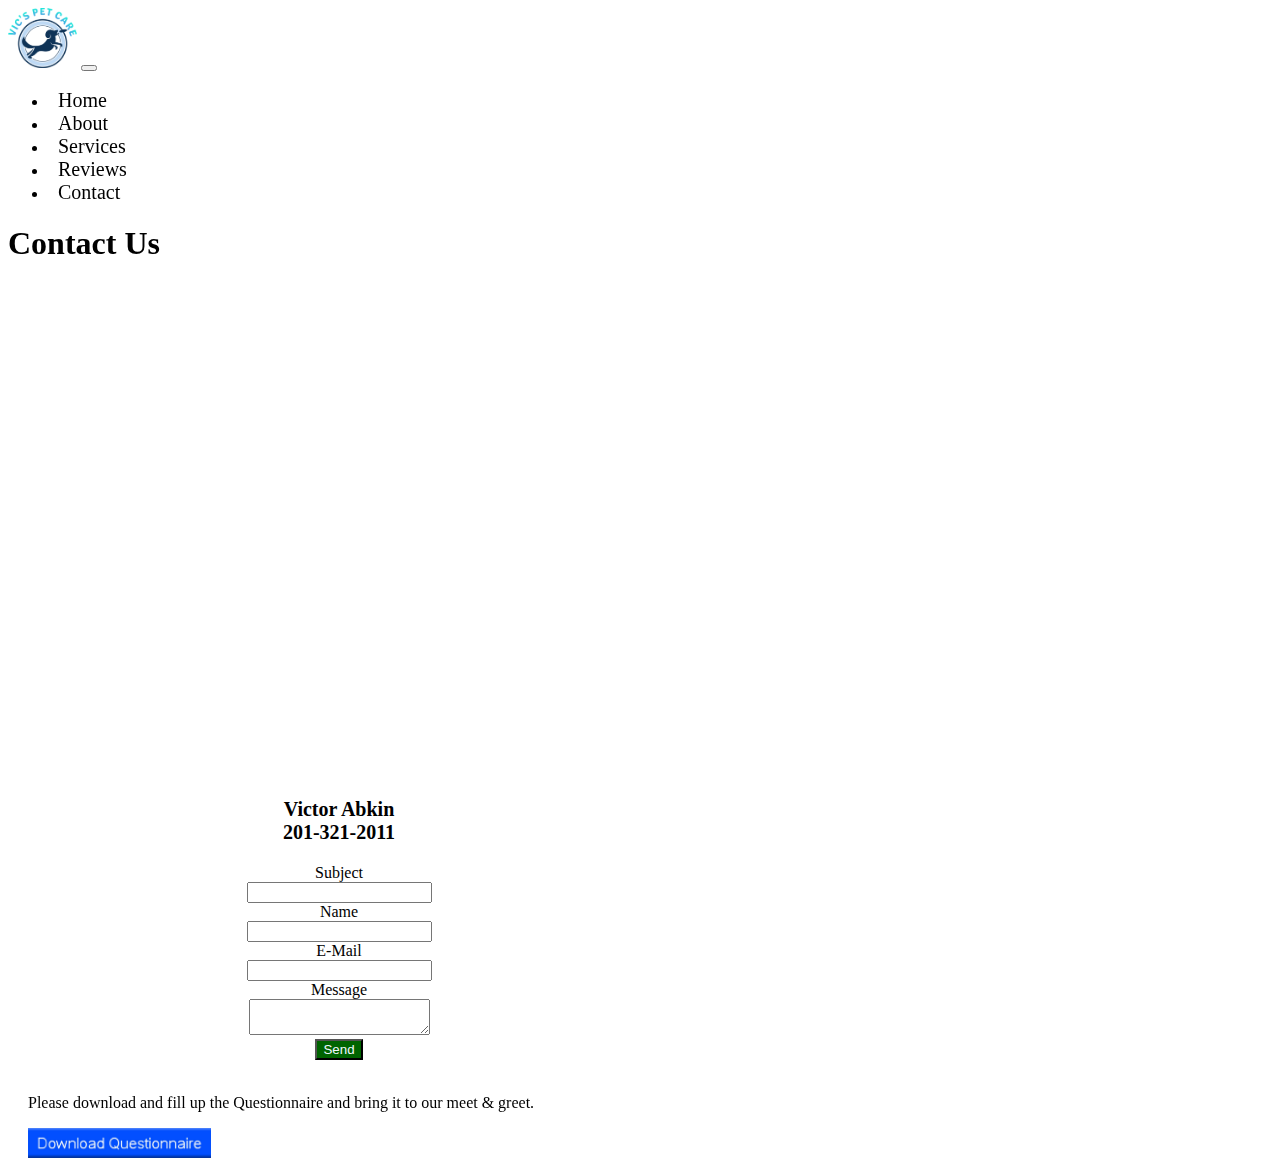
<file: contact.html>
<!DOCTYPE html>
<html lang="en">
<head>
    <meta charset="UTF-8">
    <meta name="viewport" content="width=device-width, initial-scale=1.0">
    <title>Contact Us</title>
    <link href="https://cdn.jsdelivr.net/npm/bootstrap@5.3.0/dist/css/bootstrap.min.css" rel="stylesheet" integrity="sha384-9ndCyUaIbzAi2FUVXJi0CjmCapSmO7SnpJef0486qhLnuZ2cdeRhO02iuK6FUUVM" crossorigin="anonymous">
    <link rel="stylesheet" type="text/css" href="style.css">
</head>
<body>
    <nav class="navbar navbar-expand-sm bg-body-tertiary">
        <div class="container-fluid">
          <a class="navbar-brand" href="#"><img src="./images/Logo.svg" height="60px" alt=""></a>
          <button class="navbar-toggler" type="button" data-bs-toggle="collapse" data-bs-target="#navbarSupportedContent" aria-controls="navbarSupportedContent" aria-expanded="false" aria-label="Toggle navigation">
            <span class="navbar-toggler-icon"></span>
          </button>
          <div class="collapse navbar-collapse" id="navbarSupportedContent">
            <ul class="navbar-nav me-auto mb-2 mb-lg-0">
              <li class="nav-item">
                <a class="nav-link active" aria-current="page" href="index.html">Home</a>
              </li>
              <li class="nav-item">
                <a class="nav-link" href="about.html">About</a>
              </li>
              <li class="nav-item">
                <a class="nav-link" href="services.html">Services</a>
              </li>
              <li class="nav-item">
                <a class="nav-link" href="reviews.html">Reviews</a>
              </li>
              <li class="nav-item">
                <a class="nav-link" href="contact.html">Contact</a>
              </li>
            </ul>
          </div>
        </div>
    </nav>

    <div class="px-4 py-0 my-3 text-center">
        <h1 class="display-5 fw-bold text-body-emphasis">Contact Us</h1>
    </div>


    <div class="float-container">
        <div class="float-container-map">
            <iframe src="https://www.google.com/maps/embed?pb=!1m18!1m12!1m3!1d48224.92563027487!2d-74.
                1965997447135!3d40.93639926796922!2m3!1f0!2f0!3f0!3m2!1i1024!2i768!4f13.1!3m3!1m2!1s0x89c2fb794b3dd2ad%3
                A0xa62e9978c8bf5d71!2sFair%20Lawn%2C%20NJ%2007410!5e0!3m2!1sen!2sus!4v1689285585696!5m2!1sen!2sus" 
                height="450" width="550" style="border:0;" allowfullscreen="" loading="lazy" referrerpolicy="no-referrer-when-downgrade">
            </iframe>
        </div>
        <div class="float-contact">
            <p class="contact" style="font-size: 40;">Victor Abkin </br>
                201-321-2011
            </p>
            <form method="GET" action="mailto:test@example.com" enctype="text/plain">
                <div>Subject</div>
                    <input type="text" name="subject" />
                <div>Name</div>
                    <input name="Name" />
                <div>E-Mail</div>
                    <input name="E-Mail Address" />
                <div>Message</div>
                    <textarea name="Message"></textarea>
                     <br/>
                <input type="submit" style="background-color: darkgreen; color: aliceblue;" value="Send" />
                <input type="hidden" name="body" />
            </form>
            </br>
            <p style="font-family: Georgia, 'Times New Roman', Times, serif;"> Please download and fill up the Questionnaire and bring it to our meet & greet.</p>
            <a href="Questionnaire.pdf" download=""><img src="./images/Qustionnaire.jpg" height="30px"></a>
        </div>
    </div>

    <script src="https://cdn.jsdelivr.net/npm/bootstrap@5.3.0/dist/js/bootstrap.bundle.min.js" integrity="sha384-geWF76RCwLtnZ8qwWowPQNguL3RmwHVBC9FhGdlKrxdiJJigb/j/68SIy3Te4Bkz" crossorigin="anonymous"></script>
 
  
</body>
</html>
</file>
<file: style.css>
h6 {
    color: crimson;
    text-align: center;
}

h5 {
    color: crimson;
    text-align: center;
}
caption {
    display: block;
    font-size: 2em;
    margin-block-start: 0.27em !important;
    margin-block-end: 0.27em;
    margin-inline-start: 0px;
    margin-inline-end: 0px;
    font-weight: bold;
}
.navbar-brand {
    font-size: large;
}

.navbar ul li a {
    text-decoration: none;
    font-size: 20px;
    font-family:Georgia, 'Times New Roman', Times, serif;
    color:black;
    padding: 0 10px;
}

.navbar ul li a:hover {
    color:green;
    text-decoration:underline;
}

.carouselExampleAutoplaying .carousel-inner a {
    padding: 100px;
    margin: auto;
    text-align: center !important;
}

.carousel-item active .img {
    margin: auto;
    text-align: center !important;
}
.carousel-item .img {
    margin: auto;
    text-align: center !important;
}

.carousel-control-next-icon {
    filter: invert(1);
  }
.float-container {
    padding: 10px;
}

.float-container-map {
    width: 50%;
    float: left;
    padding: 10px;
}
.float-contact {
    width: 50%;
    float: left;
    padding: 10px;
}

iframe, object, embed {max-width: 100%;}

.contact {
    text-align: center;
    font-size: 20px;
    font-weight: bold;
}
form {
    text-align: center;
}

.backimage{
  padding: 10px;
}

.right {
  text-align: right;
  float: right;
}

/* ----- */

#feedback {
    max-width: 60%;
    width: 100%;
    margin: 10px auto;
    padding: 20px;
    border: solid 1px #f1f1f1;
    background: #fbfbfb;
    box-shadow: #e6e6e6 0 0 4px ;
    border-radius: 0.25rem;
  }
  
  @media (max-width: 720px) {
    #feedback{
      max-width: 90%;
    }
  }
  
  @media (max-width: 500px) {
    #feedback{
      padding: 10px;
    }
  }
  
  #fh2{
   padding: 2px 15px;
   color: green;
   text-align: center;
  }
  
  @media (max-width: 400px) {
    #fh2{
      font-size: 20px;
    }
  }
  
  
  #fh6 {
   padding: 2px 15px;
   color: green;
   text-align: center;
   font-weight: normal;
  }
  
  @media (max-width: 400px) {
    #fh6{
      font-size: 12px;
    }
  }
  
  .pinfo {
   margin: 8px auto;
   font-weight: bold;
   line-height: 1.5;
   color: #0d0d0d;
  }
  .form-group {
    margin-bottom: 1rem;
  }
    
  .form-control {
    display: block;
    width: 100%;
    padding: 0.5rem 0.75rem;
    font-size: 1rem;
    line-height: 1.25;
    font-weight: bold;
    color: #6C6262;
    background-color: #fff;
    background-image: none;
    -webkit-background-clip: padding-box;
            background-clip: padding-box;
    border: 1px solid rgba(0, 0, 0, 0.15);
    border-radius: 0.25rem;
    -webkit-transition: border-color ease-in-out 0.15s, -webkit-box-shadow ease-in-out 0.15s;
    transition: border-color ease-in-out 0.15s, -webkit-box-shadow ease-in-out 0.15s;
    -o-transition: border-color ease-in-out 0.15s, box-shadow ease-in-out 0.15s;
    transition: border-color ease-in-out 0.15s, box-shadow ease-in-out 0.15s;
    transition: border-color ease-in-out 0.15s, box-shadow ease-in-out 0.15s, -webkit-box-shadow ease-in-out 0.15s;
  }
  
  .form-control::-ms-expand {
    background-color: transparent;
    border: 0;
  }
  
  .form-control:focus {
    color: #696060;
    background-color: #fff;
    border-color: #5cb3fd;
    outline: none;
  }
  
  .form-control::-webkit-input-placeholder {
    color: #F34949;
    opacity: 1;
  }
  
  .form-control::-moz-placeholder {
    color: brown;
    opacity: 1;
  }
  
  .form-control:-ms-input-placeholder {
    color: blue;
    opacity: 1;
  }
  
  .form-control::placeholder {
    color: white;
    opacity: 1;
  }
  
  .form-control:disabled, .form-control[readonly] {
    background-color: red;
    opacity: 1;
  }
  
  .form-control:disabled {
    cursor: not-allowed;
  }
  
  select.form-control:not([size]):not([multiple]) {
    height: calc(2.25rem + 2px);
  }
  
  select.form-control:focus::-ms-value {
    color: green;
    background-color: #fff;
  }
  
  .form-control-file,
  .form-control-range {
    display: block;
  }
  
  .input-group {
    position: relative;
    display: -webkit-box;
    display: -webkit-flex;
    display: -ms-flexbox;
    display: flex;
    width: 100%;
  }
  
  .input-group .form-control {
    position: relative;
    z-index: 2;
    -webkit-box-flex: 1;
    -webkit-flex: 1 1 auto;
        -ms-flex: 1 1 auto;
            flex: 1 1 auto;
    width: 1%;
    margin-bottom: 0;
  }
  
  .input-group .form-control:focus, .input-group .form-control:active, .input-group .form-control:hover {
    z-index: 3;
  }
  
  .input-group-addon,
  .input-group-btn,
  .input-group .form-control {
    display: -webkit-box;
    display: -webkit-flex;
    display: -ms-flexbox;
    display: flex;
    -webkit-box-orient: vertical;
    -webkit-box-direction: normal;
    -webkit-flex-direction: column;
        -ms-flex-direction: column;
            flex-direction: column;
    -webkit-box-pack: center;
    -webkit-justify-content: center;
        -ms-flex-pack: center;
            justify-content: center;
  }
  
  .input-group-addon:not(:first-child):not(:last-child),
  .input-group-btn:not(:first-child):not(:last-child),
  .input-group .form-control:not(:first-child):not(:last-child) {
    border-radius: 0;
  }
  
  .input-group-addon,
  .input-group-btn {
    white-space: nowrap;
    vertical-align: middle;
  }
  
  .input-group-addon {
    width: 45px;
    padding: 0.5rem 0.75rem;
    margin-bottom: 0;
    font-size: 1rem;
    font-weight: normal;
    line-height: 1.25;
    color: #2e2e2e;
    text-align: center;
    background-color: #eceeef;
    border: 1px solid rgba(0, 0, 0, 0.15);
    border-radius: 0.25rem;
  }
  
  .input-group-addon.form-control-sm,
  .input-group-sm > .input-group-addon,
  .input-group-sm > .input-group-btn > .input-group-addon.btn {
    padding: 0.25rem 0.5rem;
    font-size: 0.875rem;
    border-radius: 0.2rem;
  }
  
  .input-group-addon.form-control-lg,
  .input-group-lg > .input-group-addon,
  .input-group-lg > .input-group-btn > .input-group-addon.btn {
    padding: 0.75rem 1.5rem;
    font-size: 1.25rem;
    border-radius: 0.3rem;
  }
  
  .input-group-addon input[type="radio"],
  .input-group-addon input[type="checkbox"] {
    margin-top: 0;
  }
  
  .input-group .form-control:not(:last-child),
  .input-group-addon:not(:last-child),
  .input-group-btn:not(:last-child) > .btn,
  .input-group-btn:not(:last-child) > .btn-group > .btn,
  .input-group-btn:not(:last-child) > .dropdown-toggle,
  .input-group-btn:not(:first-child) > .btn:not(:last-child):not(.dropdown-toggle),
  .input-group-btn:not(:first-child) > .btn-group:not(:last-child) > .btn {
    border-bottom-right-radius: 0;
    border-top-right-radius: 0;
  }
  
  .input-group-addon:not(:last-child) {
    border-right: 0;
  }
  
  .input-group .form-control:not(:first-child),
  .input-group-addon:not(:first-child),
  .input-group-btn:not(:first-child) > .btn,
  .input-group-btn:not(:first-child) > .btn-group > .btn,
  .input-group-btn:not(:first-child) > .dropdown-toggle,
  .input-group-btn:not(:last-child) > .btn:not(:first-child),
  .input-group-btn:not(:last-child) > .btn-group:not(:first-child) > .btn {
    border-bottom-left-radius: 0;
    border-top-left-radius: 0;
  }
  
  .form-control + .input-group-addon:not(:first-child) {
    border-left: 0;
  }
  
  .btn {
    display: inline-block;
    font-weight: normal;
    line-height: 1.25;
    text-align: center;
    white-space: nowrap;
    vertical-align: middle;
    -webkit-user-select: none;
       -moz-user-select: none;
        -ms-user-select: none;
            user-select: none;
    border: 1px solid transparent;
    padding: 0.5rem 1rem;
    font-size: 1rem;
    border-radius: 0.25rem;
    -webkit-transition: all 0.2s ease-in-out;
    -o-transition: all 0.2s ease-in-out;
    transition: all 0.2s ease-in-out;
  }
  
  .btn:focus, .btn:hover {
    text-decoration: none;
  }
  
  .btn:focus, .btn.focus {
    outline: 0;
    -webkit-box-shadow: 0 0 0 2px rgba(2, 117, 216, 0.25);
            box-shadow: 0 0 0 2px rgba(2, 117, 216, 0.25);
  }
  
  .btn.disabled, .btn:disabled {
    cursor: not-allowed;
    opacity: .65;
  }
  
  .btn:active, .btn.active {
    background-image: none;
  }
  
  a.btn.disabled,
  fieldset[disabled] a.btn {
    pointer-events: none;
  }
  
  .btn-primary {
    color: #fff;
    background-color: #0275d8;
    border-color: #0275d8;
  }
  
  .btn-primary:hover {
    color: #fff;
    background-color: #025aa5;
    border-color: #01549b;
  }
  
  .btn-primary:focus, .btn-primary.focus {
    -webkit-box-shadow: 0 0 0 2px rgba(2, 117, 216, 0.5);
            box-shadow: 0 0 0 2px rgba(2, 117, 216, 0.5);
  }
  
  .btn-primary.disabled, .btn-primary:disabled {
    background-color: #0275d8;
    border-color: #0275d8;
  }
  
  .btn-primary:active, .btn-primary.active,
  .show > .btn-primary.dropdown-toggle {
    color: #fff;
    background-color: #025aa5;
    background-image: none;
    border-color: #01549b;
  }
</file>
